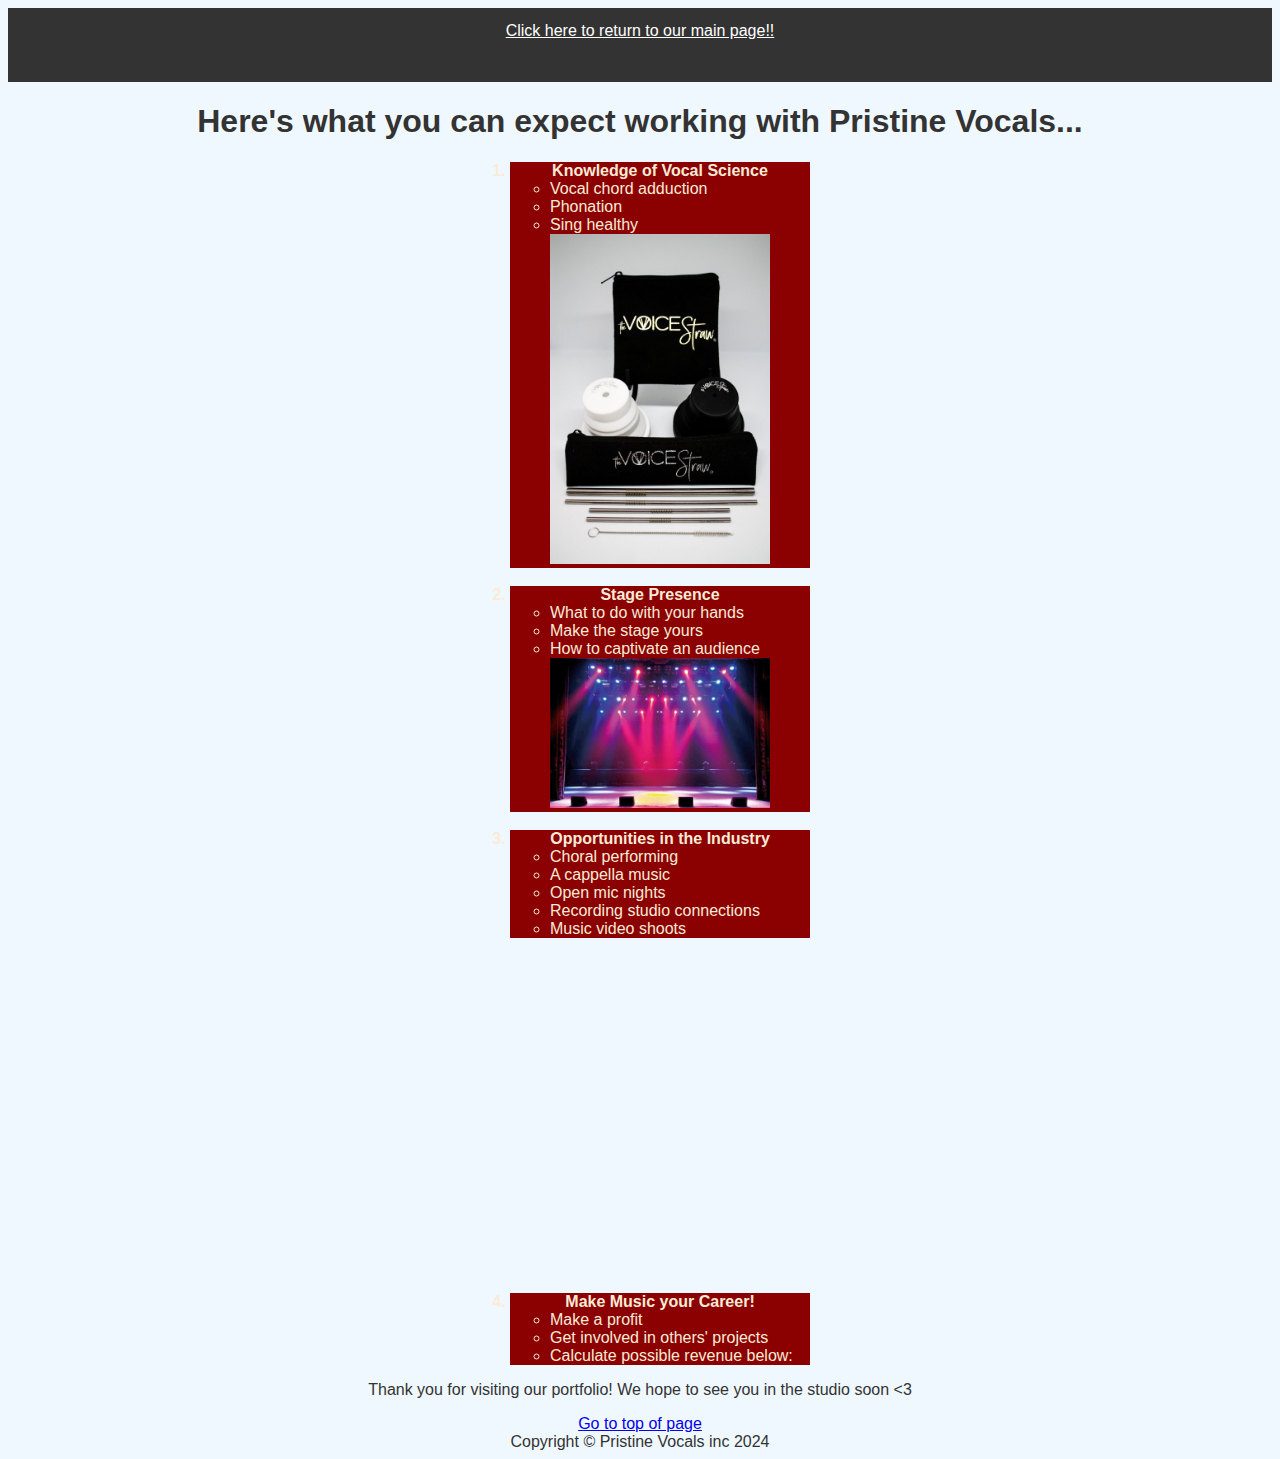
<file: fromscratch.html>
<!DOCTYPE html>
<html lang="en">
<head>
    <meta charset="UTF-8">
    <meta name="viewport" content="width=device-width, initial-scale=1.0">
    <title>Pristine - Portfolio</title>
    <link rel="stylesheet" href="css/scratchstyles.css">
</head>
<body>
    <nav>
        <ul>
            <li><a href="index.html">Click here to return to our main page!!</a></li>
            <li><a href="fromscratch.html"></a></li>
          </ul>
    </nav>
    <h1 id="=top">Here's what you can expect working with Pristine Vocals...</h1>
    <ol>
        <div class="Portfolio">
            <li class="benefits">Knowledge of Vocal Science</li>
            <ul class="points">
                <li>Vocal chord adduction</li>
                <li>Phonation</li>
                <li>Sing healthy</li>
                <img src= "assets/img/voicestrawkit_01.jpg"  width="220px" alt="image of Voice Straw Kit">
            </ul>
        </div>
        <br>
        <div class="Portfolio">
            <li class="benefits">Stage Presence</li>
            <ul class="points">
                <li>What to do with your hands</li>
                <li>Make the stage yours</li>
                <li>How to captivate an audience</li>
                <img src= "assets/img/img.stage.jpg" width="220px" alt="image of a stage">
            </ul>
        </div>
        <br>
        <div class="Portfolio">
            <li class="benefits">Opportunities in the Industry</li>
            <ul class="points">
                <li>Choral performing</li>
                <li>A cappella music</li>
                <li>Open mic nights</li>
                <li>Recording studio connections</li>
                <li>Music video shoots</li>
            </ul>
        </div>
        <br>
        <iframe width="560" height="315" src="https://www.youtube.com/embed/9qPlgcHh9cc?si=byfY6tfYDebxBT8a" title="YouTube video player" frameborder="0" allow="accelerometer; autoplay; clipboard-write; encrypted-media; gyroscope; picture-in-picture; web-share" referrerpolicy="strict-origin-when-cross-origin" allowfullscreen></iframe>
        <br>
        <br>
        <div class="Portfolio">
            <li class="benefits">Make Music your Career!</li>
            <ul class="points">
                <li>Make a profit</li>
                <li>Get involved in others' projects</li>
                <li>Calculate possible revenue below:</li>
            </ul>
        </div>
    </ol>
    <div class='tableauPlaceholder' id='viz1718312208687' style='position: relative'><noscript><a href='#'><img alt='Revenues by Format ' src='https:&#47;&#47;public.tableau.com&#47;static&#47;images&#47;U_&#47;U_S_RecordedMusicRevenuesbyFormat_0&#47;RevenuesbyFormat&#47;1_rss.png' style='border: none' /></a></noscript><object class='tableauViz'  style='display:none;'><param name='host_url' value='https%3A%2F%2Fpublic.tableau.com%2F' /> <param name='embed_code_version' value='3' /> <param name='site_root' value='' /><param name='name' value='U_S_RecordedMusicRevenuesbyFormat_0&#47;RevenuesbyFormat' /><param name='tabs' value='no' /><param name='toolbar' value='yes' /><param name='static_image' value='https:&#47;&#47;public.tableau.com&#47;static&#47;images&#47;U_&#47;U_S_RecordedMusicRevenuesbyFormat_0&#47;RevenuesbyFormat&#47;1.png' /> <param name='animate_transition' value='yes' /><param name='display_static_image' value='yes' /><param name='display_spinner' value='yes' /><param name='display_overlay' value='yes' /><param name='display_count' value='yes' /><param name='language' value='en-US' /></object></div>                <script type='text/javascript'>                    var divElement = document.getElementById('viz1718312208687');                    var vizElement = divElement.getElementsByTagName('object')[0];                    vizElement.style.width='1000px';vizElement.style.height='827px';                    var scriptElement = document.createElement('script');                    scriptElement.src = 'https://public.tableau.com/javascripts/api/viz_v1.js';                    vizElement.parentNode.insertBefore(scriptElement, vizElement);                </script>


    <p>Thank you for visiting our portfolio! We hope to see you in the studio soon <3</p>
    <a href="#top">Go to top of page</a>
    <footer>Copyright &copy; Pristine Vocals inc 2024</footer>
</body>
</html>
</file>
<file: css/scratchstyles.css>
body {
    text-align: center;
    background-color:aliceblue;
    font-family:Roboto Slab, -apple-system, BlinkMacSystemFont, Segoe UI, Roboto, Helvetica Neue, Arial, sans-serif, Apple Color Emoji, Segoe UI Emoji, Segoe UI Symbol, Noto Color Emoji;
    font-size:medium;
    text-align: center;
    color: #333;
}

.Portfolio {
    background-color:darkred;
    width: 300px;
    margin: auto;
    color:antiquewhite;
    }

.benefits {
    text-align: center;
    font-weight: bold;
}

.points {
    text-align: left;
}

.tableauPlaceholder {
    margin: auto;
}

nav ul {
    list-style-type: none;
    margin: 0;
    padding: 0;
    overflow: hidden;
    background-color: #333;
  }
  
  nav li {
    float:none;
  }
  
  nav li a {
    display: block;
    color: white;
    text-align: center;
    padding: 14px 16px;
  }
  
  /* Change the link color to #111 (black) on hover */
  nav li a:hover {
    background-color: #111;
  }
</file>
